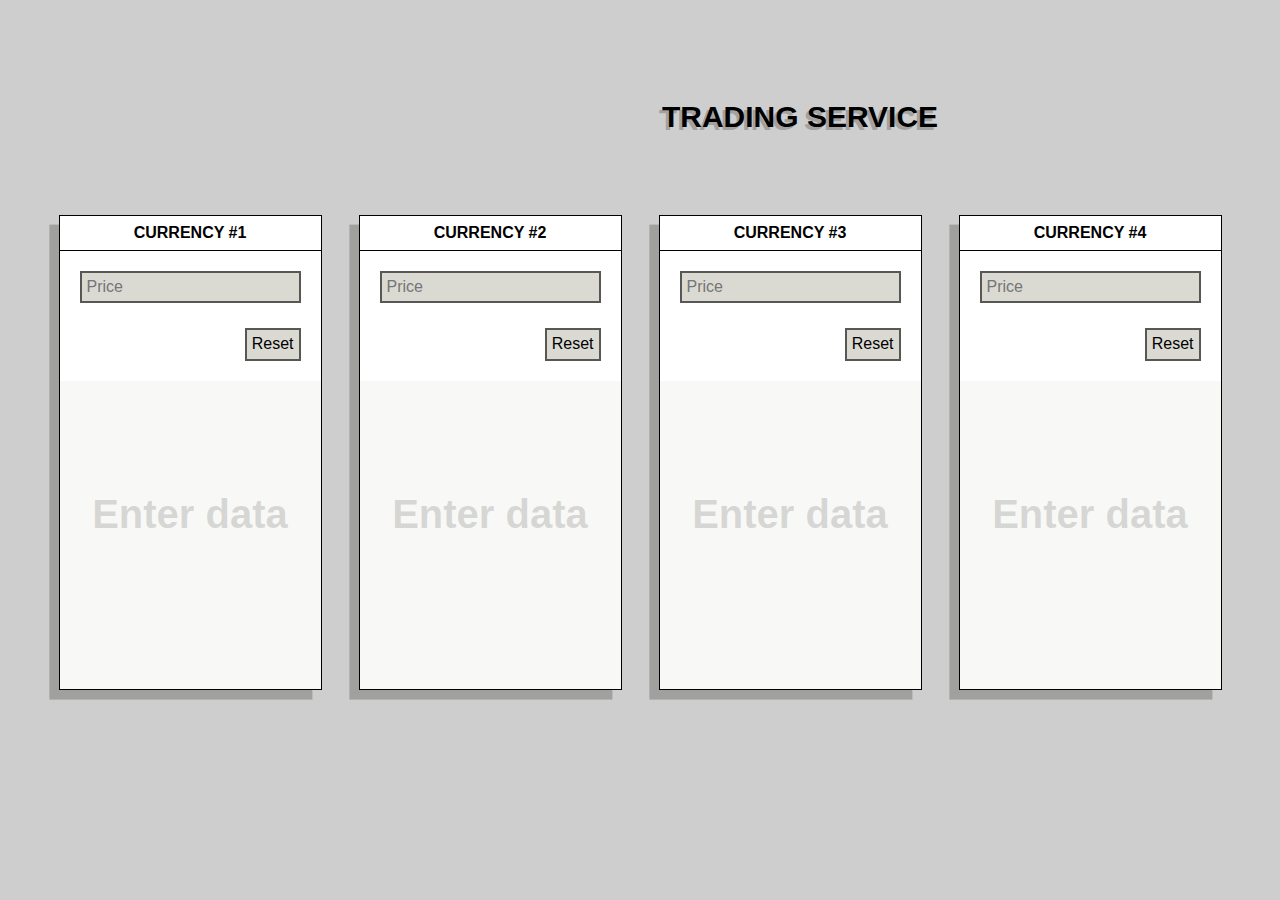
<file: index.html>
<!doctype html><html lang="en"><head><meta charset="UTF-8"><meta name="viewport" content="width=device-width,initial-scale=1"><meta http-equiv="X-UA-Compatible" content="ie=edge"><title>Trading service</title><link rel="icon" href="favicon.png"><link href="main.0.8bcad5f7f7af7bb53473.css" rel="stylesheet"></head><body><header class="header"><h1 class="header-logo">Trading service</h1></header><main><div class="data-card"><div class="data-header">Currency #1</div><form class="data-form"><input id="one" type="number" class="data-body__price input-price-js" placeholder="Price"> <button id="one" type="reset" class="data-body__submit reset-btn-js">Reset</button></form><div class="data-results results-card-one-js"><span class="default-text">Enter data</span></div></div><div class="data-card"><div class="data-header">Currency #2</div><form class="data-form"><input id="two" type="number" class="data-body__price input-price-js" placeholder="Price"> <button id="two" type="reset" class="data-body__submit reset-btn-js">Reset</button></form><div class="data-results results-card-two-js"><span class="default-text">Enter data</span></div></div><div class="data-card"><div class="data-header">Currency #3</div><form class="data-form"><input id="three" type="number" class="data-body__price input-price-js" placeholder="Price"> <button id="three" type="reset" class="data-body__submit reset-btn-js">Reset</button></form><div class="data-results results-card-three-js"><span class="default-text">Enter data</span></div></div><div class="data-card"><div class="data-header">Currency #4</div><form class="data-form"><input id="four" type="number" class="data-body__price input-price-js" placeholder="Price"> <button id="four" type="reset" class="data-body__submit reset-btn-js">Reset</button></form><div class="data-results results-card-four-js"><span class="default-text">Enter data</span></div></div></main><script src="runtime.1ee16c2201d417984a0f.js"></script><script src="vendors.2cead50009df509ab1db.js"></script><script src="main.741c8e3259a136343204.js"></script></body></html>
</file>
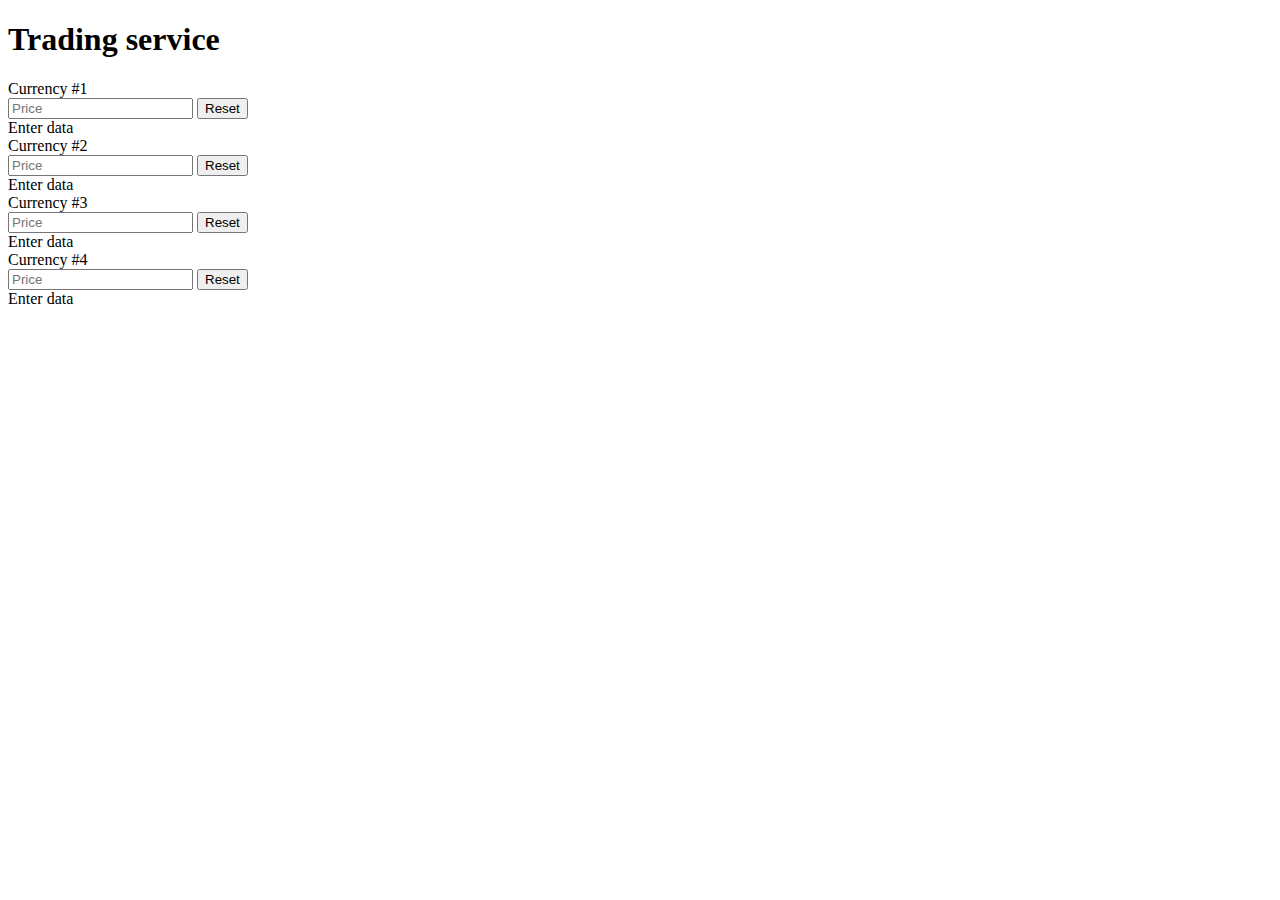
<file: src/index.html>
<!DOCTYPE html>
<html lang="en">
  <head>
    <meta charset="UTF-8" />
    <meta name="viewport" content="width=device-width, initial-scale=1.0" />
    <meta http-equiv="X-UA-Compatible" content="ie=edge" />
    <title>Trading service</title>
  </head>

  <body>
    <header class="header">
      <h1 class="header-logo">Trading service</h1>
    </header>

    <main>
      <div class="data-card">
        <div class="data-header">
          Currency #1
        </div>
        <form class="data-form">
          <input id="one" type="number" class="data-body__price input-price-js" placeholder="Price" />
          <button id="one" type="reset" class="data-body__submit reset-btn-js">Reset</button>
        </form>
        <div class="data-results results-card-one-js">
          <span class="default-text">Enter data</span>
      
        </div>
      </div>
      
      <div class="data-card">
        <div class="data-header">
          Currency #2
        </div>
        <form class="data-form">
          <input id="two" type="number" class="data-body__price input-price-js" placeholder="Price" />
          <button id="two" type="reset" class="data-body__submit reset-btn-js">Reset</button>
        </form>
        <div class="data-results results-card-two-js">
          <span class="default-text">Enter data</span>

        </div>
      </div>
      
      <div class="data-card">
        <div class="data-header">
          Currency #3
        </div>
        <form class="data-form">
          <input id="three" type="number" class="data-body__price input-price-js" placeholder="Price" />
          <button id="three" type="reset" class="data-body__submit reset-btn-js">Reset</button>
        </form>
        <div class="data-results results-card-three-js">
          <span class="default-text">Enter data</span>
          
        </div>
      
        </div>
      </div>
      
      <div class="data-card">
        <div class="data-header">
          Currency #4
        </div>
        <form class="data-form">
          <input id="four" type="number" class="data-body__price input-price-js" placeholder="Price" />
          <button id="four" type="reset" class="data-body__submit reset-btn-js">Reset</button>
        </form>
        <div class="data-results results-card-four-js">
          <span class="default-text">Enter data</span>
      
        </div>
      </div>
      
    </main>
  </body>
</html>
</file>
<file: main.0.8bcad5f7f7af7bb53473.css>
/*! normalize.css v8.0.1 | MIT License | github.com/necolas/normalize.css */html{line-height:1.15;-webkit-text-size-adjust:100%}main{display:block}h1{font-size:2em;margin:.67em 0}hr{box-sizing:content-box;height:0;overflow:visible}pre{font-family:monospace,monospace;font-size:1em}a{background-color:transparent}abbr[title]{border-bottom:none;text-decoration:underline;-webkit-text-decoration:underline dotted;text-decoration:underline dotted}b,strong{font-weight:bolder}code,kbd,samp{font-family:monospace,monospace;font-size:1em}small{font-size:80%}sub,sup{font-size:75%;line-height:0;position:relative;vertical-align:baseline}sub{bottom:-.25em}sup{top:-.5em}img{border-style:none}button,input,optgroup,select,textarea{font-family:inherit;font-size:100%;line-height:1.15;margin:0}button,input{overflow:visible}button,select{text-transform:none}[type=button],[type=reset],[type=submit],button{-webkit-appearance:button}[type=button]::-moz-focus-inner,[type=reset]::-moz-focus-inner,[type=submit]::-moz-focus-inner,button::-moz-focus-inner{border-style:none;padding:0}[type=button]:-moz-focusring,[type=reset]:-moz-focusring,[type=submit]:-moz-focusring,button:-moz-focusring{outline:1px dotted ButtonText}fieldset{padding:.35em .75em .625em}legend{box-sizing:border-box;color:inherit;display:table;max-width:100%;padding:0;white-space:normal}progress{vertical-align:baseline}textarea{overflow:auto}[type=checkbox],[type=radio]{box-sizing:border-box;padding:0}[type=number]::-webkit-inner-spin-button,[type=number]::-webkit-outer-spin-button{height:auto}[type=search]{-webkit-appearance:textfield;outline-offset:-2px}[type=search]::-webkit-search-decoration{-webkit-appearance:none}::-webkit-file-upload-button{-webkit-appearance:button;font:inherit}details{display:block}summary{display:list-item}[hidden],template{display:none}.header{display:block;margin:100px auto 80px;width:1600px}.header-logo{font-size:30px;text-transform:uppercase;text-align:center;margin:0;text-shadow:-.2rem .2rem 0 rgba(29,30,28,.26)}main{display:flex;width:1200px;margin-left:auto;margin-right:auto}button,input,textarea{border:2px solid rgba(0,0,0,.6);background-image:none;background-color:#dadad3;box-shadow:none;padding:5px;margin-bottom:15px}button:focus,input:focus,textarea:focus{outline:none}textarea{min-height:50px;resize:vertical}button{cursor:pointer;font-weight:500}.data-card{border:1px solid #000;max-width:980px;background-color:#fff;margin:0 auto;box-shadow:-.6rem .6rem 0 rgba(29,30,28,.26);transition:all .4s ease-out}.data-card:focus,.data-card:hover{transform:translateY(-3px);transition:all .4s ease-out}.data-header{text-align:center;padding:8px;font-size:16px;font-weight:700;border-bottom:1px solid #000;text-transform:uppercase}.data-form{padding:20px;display:flex;flex-direction:column}.data-form__message{margin-top:10px}.data-form button{margin-top:10px;align-self:flex-end;margin-bottom:0}.data-form button:focus,.data-form button:hover{background-color:#e2e2d8;transition:.3s}.data-results{min-height:308px;padding-bottom:20px;padding-top:0;background-color:#f8f8f6}.data-results-title{display:block;text-align:center;font-size:14px;font-weight:700;text-transform:uppercase;padding-top:12px;padding-bottom:12px}.data-results-title__green{color:green}.data-results-title__red{color:red}.data-results-list{list-style:none;margin:0;padding:0}.data-results-list:first-child{margin-bottom:12px}.data-results-list-item{display:flex;padding:4px 20px;background-color:rgba(156,236,156,.64)}.data-results-list-item:nth-child(2n){background-color:rgba(156,236,156,.36)}.data-results-list-item.data-results-list__red{background-color:rgba(236,156,156,.64)}.data-results-list-item.data-results-list__red:nth-child(2n){background-color:rgba(236,156,156,.36)}.data-results-percent{padding-left:5px;padding-right:5px;display:block;width:42px;text-align:left}.data-results-currency{display:block;width:166px;text-align:center}.default-text{display:block;padding-top:110px;text-align:center;font-size:40px;font-weight:700;color:hsla(0,0%,50.2%,.281)}html{box-sizing:border-box}*,:after,:before{box-sizing:inherit}*{font-family:Roboto,sans-serif}body{margin:0;padding:0;background-color:#cecece;height:100%}
</file>
